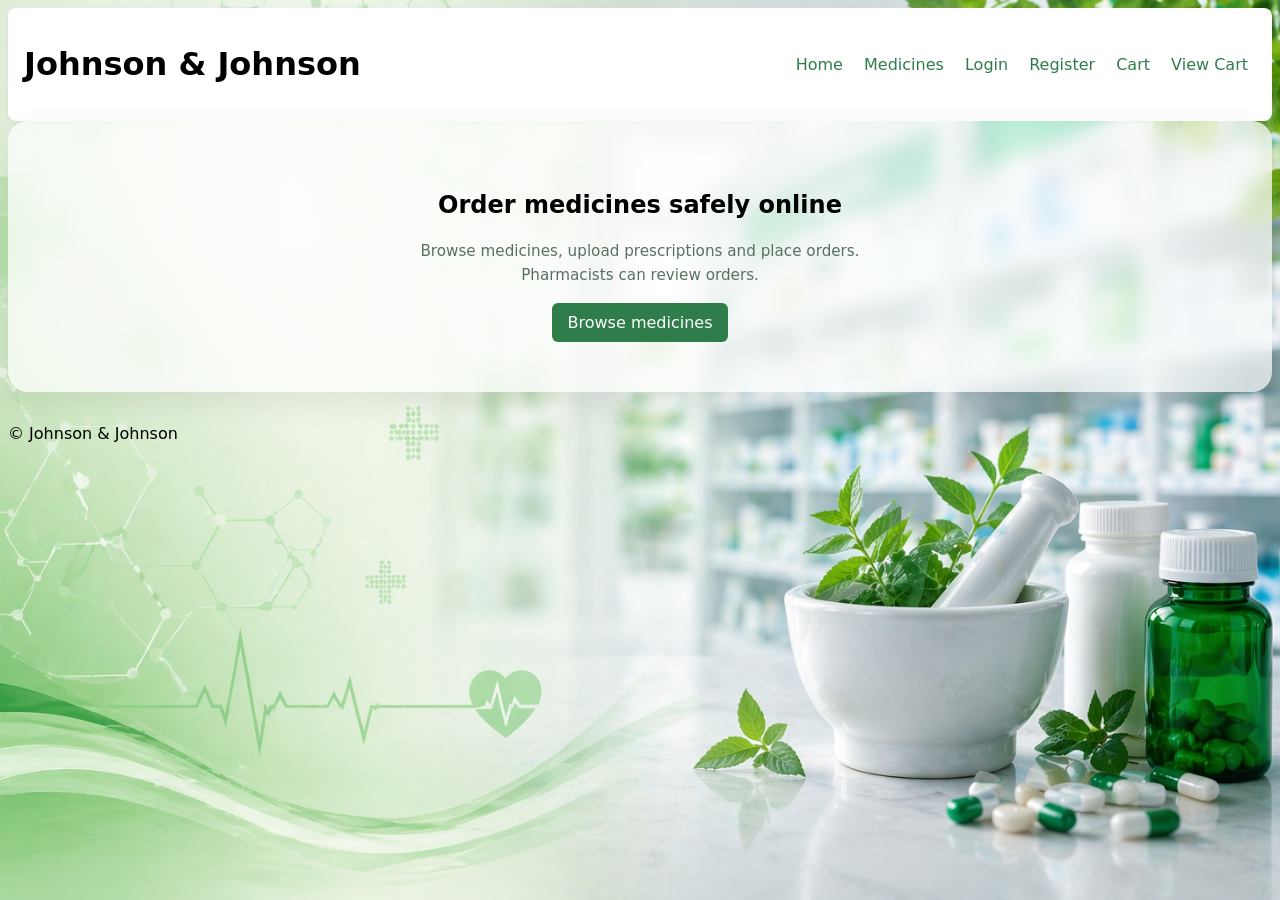
<file: public/index.html>
<!doctype html>
<html lang="en">
<head>
  <meta charset="utf-8">
  <meta name="viewport" content="width=device-width,initial-scale=1">
  <title>Johnson & Johnson</title>
  <link rel="stylesheet" href="../assets/css/styles.css">
  <script defer src="../assets/js/scripts.js"></script>
</head>
<body>
  <header class="site-header">
    <h1>Johnson & Johnson</h1>
    <nav>
      <a href="index.html">Home</a>
      <a href="medicines.php">Medicines</a>
      <a href="login.html">Login</a>
      <a href="register.html">Register</a>
      <a href="../src/cart_view.php">Cart</a>
      <a href="cart.php">View Cart</a>
    </nav>
  </header>

  <main>
    <section class="hero">
      <h2>Order medicines safely online</h2>
      <p class="muted">Browse medicines, upload prescriptions and place orders. Pharmacists can review orders.</p>
      <a class="cta" href="medicines.php">Browse medicines</a>
    </section>
  </main>

  <footer style="margin-top:2rem">© Johnson & Johnson</footer>
</body>
</html>
</file>
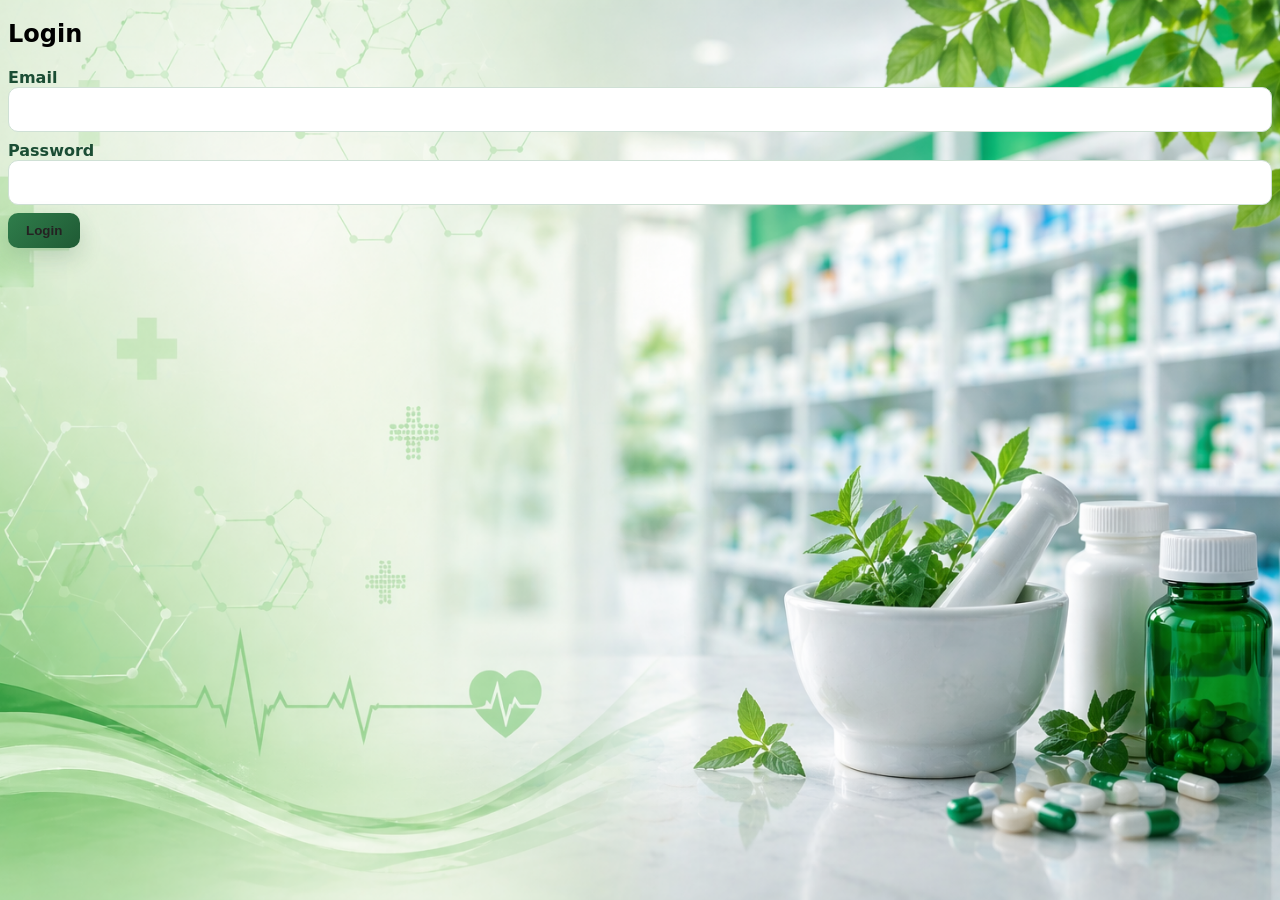
<file: public/login.html>
<!doctype html>
<html lang="en">
<head><meta charset="utf-8"><meta name="viewport" content="width=device-width,initial-scale=1"><title>Login</title>
<link rel="stylesheet" href="../assets/css/styles.css"><script defer src="../assets/js/scripts.js"></script>
</head><body>
<h2>Login</h2>
<form id="loginForm" action="../src/auth_login.php" method="post" novalidate>
  <input type="hidden" name="csrf_token" value="">
  <label>Email<input required name="email" type="email"></label>
  <label>Password<input required name="password" type="password"></label>
  <button type="submit" class="button">Login</button>
</form>
</body></html>
</file>
<file: assets/css/styles.css>
:root {
    --accent: #2f7d4b;
    --accent-dark: #1f5a34;
    --accent-soft: #e9f6ee;
    --ink: #123524;
    --muted: #587061;
    --panel: #ffffff;
    --panel-border: #dbe9e0;
    --surface: #f3f8f4;
    --shadow: 0 14px 34px rgba(16, 54, 32, 0.08);
}

/* body {
    font-family: Inter, system-ui, Arial, sans-serif;
    margin: 0;
    padding: 0;
    background:
        radial-gradient(circle at top right, rgba(47, 125, 75, 0.1), transparent 28%),
        linear-gradient(180deg, #f7fbf8 0%, #eef6f0 100%);
    color: var(--ink);
} */
body {
  font-family: 'Inter', system-ui, -apple-system, Segoe UI, Roboto, Arial, sans-serif;

  /* KEEP IMAGE */
  background-image: url("../images/bg/pharmacy-bg.png");
  background-size: cover;
  background-position: center;
  background-repeat: no-repeat;
  background-attachment: fixed;

  color: var(--text);
}
.site-header {
    display: flex;
    justify-content: space-between;
    align-items: center;
    padding: 1rem;
    background: white;
    border-radius: 8px;
    box-shadow: 0 2px 6px rgba(0, 0, 0, .06);
}

nav a {
    margin: 0 .5rem;
    color: var(--accent);
    text-decoration: none;
}

.hero {
    padding: 2rem;
    background: linear-gradient(90deg, rgba(43, 138, 62, .06), transparent);
    border-radius: 8px;
}

.cta {
    display: inline-block;
    margin-top: 1rem;
    padding: .6rem 1rem;
    background: var(--accent);
    color: white;
    border-radius: 6px;
    text-decoration: none;
}

form {
    max-width: 100%;
    margin: 0;
}

label {
    display: block;
    margin-bottom: .55rem;
    font-weight: 600;
    color: #1b4d34;
}

input,
select,
textarea {
    width: 100%;
    padding: .75rem .85rem;
    border: 1px solid #cfe0d5;
    border-radius: 10px;
    background: #fff;
    box-sizing: border-box;
    font: inherit;
}

input:focus,
select:focus,
textarea:focus {
    outline: none;
    border-color: #78b38d;
    box-shadow: 0 0 0 4px rgba(47, 125, 75, 0.12);
}

textarea {
    min-height: 120px;
    resize: vertical;
}

table {
    width: 100%;
    border-collapse: collapse;
}

th,
td {
    padding: .9rem 1rem;
    border-bottom: 1px solid #e4eee7;
    text-align: left;
}

th {
    font-size: .92rem;
    text-transform: uppercase;
    letter-spacing: .04em;
    color: #527160;
    background: #f6fbf7;
}

button,
.button,
.action-link {
    display: inline-flex;
    align-items: center;
    justify-content: center;
    gap: .35rem;
    padding: .72rem 1rem;
    border-radius: 999px;
    border: none;
    background: linear-gradient(135deg, var(--accent), var(--accent-dark));
    color: #252122;
    text-decoration: none;
    font-weight: 700;
    cursor: pointer;
    box-shadow: 0 10px 22px rgba(33, 91, 56, 0.18);
}

button:hover,
.button:hover,
.action-link:hover {
    filter: brightness(1.03);
    transform: translateY(-1px);
}

.button.disabled,
button:disabled {
    background: #9eb1a4;
    box-shadow: none;
    cursor: not-allowed;
}

.muted {
    color: var(--muted);
    font-size: .95rem;
}

.badge,
.pill,
.status-pill {
    display: inline-flex;
    align-items: center;
    gap: .3rem;
    padding: .32rem .72rem;
    border-radius: 999px;
    font-size: .82rem;
    font-weight: 700;
    background: #e6f2ea;
    color: #1d6a36;
}

.pill-warn,
.status-pill.pending {
    background: #fff2d9;
    color: #956516;
}

.status-pill.processing {
    background: #edf7f0;
    color: #2f7d4b;
}

.status-pill.completed,
.status-pill.delivered {
    background: #e6f6ea;
    color: #22673b;
}

.status-pill.cancelled,
.status-pill.rejected {
    background: #fff0f0;
    color: #9b2424;
}

.page-container {
    max-width: 1180px;
    margin: 0 auto;
    padding: 32px 20px 56px;
}

.showcase-shell {
    display: grid;
    gap: 1.5rem;
}

.showcase-hero {
    display: flex;
    justify-content: space-between;
    align-items: flex-start;
    gap: 1rem;
    background: linear-gradient(135deg, #ffffff, #e8f6ec);
    padding: 1.5rem;
    border-radius: 16px;
    box-shadow: 0 10px 24px rgba(20, 66, 36, .08);
}

.showcase-hero h1 {
    margin: .2rem 0;
}

.showcase-actions {
    display: flex;
    gap: .75rem;
    flex-wrap: wrap;
}

.showcase-grid {
    display: grid;
    grid-template-columns: repeat(auto-fit, minmax(320px, 1fr));
    gap: 1.5rem;
}

.showcase-panel,
.surface-card,
.table-card,
.form-card,
.profile-card,
.summary-card,
.hero-card,
.auth-card {
    background: var(--panel);
    border: 1px solid var(--panel-border);
    border-radius: 22px;
    padding: 1.4rem;
    box-shadow: var(--shadow);
}

.eyebrow {
    text-transform: uppercase;
    letter-spacing: .12em;
    font-size: .8rem;
    color: #2b8a3e;
    font-weight: 700;
    margin: 0;
}

.status-box {
    margin-top: 1rem;
    padding: .9rem 1rem;
    border-radius: 12px;
    border: 1px solid #dceee0;
}

.status-box.info {
    background: #eef8f1;
    color: #1c5f34;
}

.status-box.success {
    background: #edf9f0;
    color: #165c30;
    border-color: #bfe3ca;
}

.status-box.error {
    background: #fff0f0;
    color: #9f1f1f;
    border-color: #f0c4c4;
}

.results-grid {
    display: grid;
    grid-template-columns: repeat(auto-fit, minmax(220px, 1fr));
    gap: 1rem;
    margin-top: 1rem;
}

.result-card {
    border: 1px solid #dfede4;
    border-radius: 14px;
    padding: 1rem;
    background: #fbfefc;
}

.result-top {
    display: flex;
    justify-content: space-between;
    align-items: flex-start;
    gap: .5rem;
}

.result-top h3 {
    margin: 0;
}

.json-preview {
    margin-top: 1rem;
    background: #092315;
    color: #d9f8e1;
    padding: 1rem;
    border-radius: 14px;
    overflow: auto;
    min-height: 260px;
}

.checkbox-row {
    display: flex;
    align-items: center;
    gap: .5rem;
    margin-top: .75rem;
}

.checkbox-row input {
    width: auto;
}

.secondary {
    background: #2f7d4b;
}

.customer-shell {
    display: grid;
    gap: 1.5rem;
}

.customer-hero,
.auth-shell {
    display: flex;
    justify-content: space-between;
    align-items: flex-start;
    gap: 1.2rem;
    padding: 1.6rem;
    border-radius: 24px;
    background: linear-gradient(135deg, rgba(255, 255, 255, 0.98), rgba(232, 245, 236, 0.96));
    border: 1px solid #d8e8de;
    box-shadow: var(--shadow);
}

.customer-hero h1,
.auth-card h1,
.auth-card h2 {
    margin: .25rem 0 .4rem;
    font-size: clamp(2rem, 4vw, 2.7rem);
}

.hero-copy,
.auth-copy {
    max-width: 640px;
}

.hero-stats,
.summary-strip,
.profile-meta,
.auth-links {
    display: flex;
    gap: .85rem;
    flex-wrap: wrap;
}

.stat-chip {
    min-width: 132px;
    padding: .85rem 1rem;
    border-radius: 18px;
    background: #fff;
    border: 1px solid #d9e8de;
    box-shadow: 0 8px 18px rgba(24, 74, 42, 0.06);
}

.stat-chip strong {
    display: block;
    font-size: 1.15rem;
    color: #103822;
}

.stat-chip span {
    color: #5f7967;
    font-size: .88rem;
}

.catalog-grid {
    display: grid;
    grid-template-columns: repeat(auto-fit, minmax(240px, 1fr));
    gap: 1.1rem;
}

.catalog-card {
    display: grid;
    gap: .9rem;
    padding: 1.2rem;
    border-radius: 20px;
    background: rgba(255, 255, 255, 0.96);
    border: 1px solid #d9e7de;
    box-shadow: var(--shadow);
}

.catalog-top {
    display: flex;
    justify-content: space-between;
    gap: .8rem;
    align-items: flex-start;
}

.catalog-card h3 {
    margin: 0;
}

.catalog-meta {
    display: flex;
    flex-wrap: wrap;
    gap: .55rem;
}

.catalog-price {
    font-size: 1.3rem;
    font-weight: 800;
    color: #1f5d37;
}

.stock-chip {
    background: #edf7f0;
    color: #2b7044;
}

.stock-chip.low {
    background: #fff0dc;
    color: #996112;
}

.alert-inline {
    padding: .85rem 1rem;
    border-radius: 14px;
    border: 1px solid transparent;
    font-weight: 600;
}

.alert-inline.error {
    background: #fff1f1;
    border-color: #f1cbcb;
    color: #9a2525;
}

.alert-inline.success {
    background: #eef9f1;
    border-color: #cae7d2;
    color: #20623b;
}

.empty-state {
    padding: 2rem;
    text-align: center;
    color: #587061;
}

.table-card table tr:last-child td {
    border-bottom: none;
}

.link-row {
    display: flex;
    gap: .65rem;
    flex-wrap: wrap;
}

.link-quiet {
    color: var(--accent-dark);
    text-decoration: none;
    font-weight: 700;
}

.checkout-grid,
.profile-grid,
.auth-grid {
    display: grid;
    grid-template-columns: 1.05fr .95fr;
    gap: 1.4rem;
}

.checkout-summary-table td,
.checkout-summary-table th {
    padding: .85rem .9rem;
}

.checkout-total {
    display: flex;
    justify-content: space-between;
    align-items: center;
    margin-top: 1rem;
    padding-top: 1rem;
    border-top: 1px solid #e3ede6;
    font-size: 1.15rem;
    font-weight: 800;
}

.form-stack {
    display: grid;
    gap: 1rem;
}

.form-note {
    color: #56705e;
    font-size: .92rem;
}

.upload-callout {
    padding: 1rem;
    border-radius: 16px;
    background: #fff3e5;
    border: 1px solid #f2d6aa;
    color: #8f5d13;
}

.profile-card h2,
.form-card h2,
.table-card h2,
.summary-card h2,
.hero-card h2 {
    margin-top: 0;
}

.profile-section-title {
    margin: 0 0 .9rem;
    font-size: 1.1rem;
}

.summary-list {
    display: grid;
    gap: .8rem;
}

.summary-list .row {
    display: flex;
    justify-content: space-between;
    gap: 1rem;
    color: #4e6858;
}

.detail-table td:last-child,
.order-table td:last-child {
    white-space: nowrap;
}

.auth-card {
    width: min(100%, 560px);
    margin: 0;
    padding: 2rem;
}

.auth-card h2 {
    font-size: 2rem;
}

.auth-card .button,
.auth-card button {
    width: 100%;
}

.auth-card label {
    margin-bottom: .35rem;
}

.auth-link-inline {
    color: var(--accent-dark);
    text-decoration: none;
    font-weight: 700;
}

.auth-topbar {
    max-width: 900px;
    margin: 24px auto 6px;
    display: flex;
    flex-direction: column;
    align-items: center;
    justify-content: center;
    gap: .45rem;
    text-align: center;
}

.auth-brand {
    width: 100%;
    display: flex;
    flex-direction: column;
    align-items: center;
    justify-content: center;
    gap: .45rem;
}

.auth-logo-mark {
    width: 84px;
    height: 84px;
    display: inline-flex;
    align-items: center;
    justify-content: center;
    border-radius: 50%;
    background: linear-gradient(135deg, #2f7d4b, #1f5a34);
    color: #fff;
    font-size: 1.5rem;
    font-weight: 800;
    box-shadow: 0 16px 30px rgba(31, 90, 52, 0.18);
}

.auth-brand h1 {
    margin: 0;
    font-size: clamp(2.1rem, 5vw, 3rem);
    color: #1f5a34;
}

.auth-phone {
    margin: 0;
    font-size: 1.05rem;
    font-weight: 700;
    color: #326d49;
}

.auth-layout {
    max-width: 1040px;
    margin: 8px auto 0;
    display: grid;
    grid-template-columns: minmax(300px, 390px) minmax(360px, 560px);
    gap: 2rem;
    align-items: center;
    justify-content: center;
}

.auth-side {
    background: linear-gradient(145deg, #ffffff, #f1fbf4);
    border: 1px solid #d7e7dc;
    border-radius: 26px;
    padding: 1.9rem;
    box-shadow: var(--shadow);
}

.auth-side h3 {
    margin: 0 0 1rem;
    color: #1f5a34;
    font-size: 1.55rem;
}

.auth-bullets {
    margin: 0;
    padding-left: 1.25rem;
    display: grid;
    gap: .95rem;
    color: #2b5140;
}

.auth-bullets li {
    line-height: 1.6;
}

.auth-bullets strong {
    color: #123524;
}

.auth-card-wrap {
    display: flex;
    justify-content: center;
    align-items: center;
}

.auth-card .muted {
    margin-bottom: 1rem;
}

.auth-footer-link {
    margin-top: 1.2rem;
    text-align: center;
}

.auth-social-corner {
    position: fixed;
    right: 20px;
    bottom: 20px;
    display: flex;
    gap: .65rem;
    flex-wrap: wrap;
    justify-content: flex-end;
    max-width: 320px;
}

.auth-social-corner a {
    display: inline-flex;
    align-items: center;
    justify-content: center;
    padding: .65rem .95rem;
    border-radius: 999px;
    background: #1f5a34;
    color: #fff;
    text-decoration: none;
    font-weight: 700;
    box-shadow: 0 10px 22px rgba(31, 90, 52, 0.18);
}

.auth-social-corner a:hover {
    background: #2f7d4b;
}

@media (max-width: 900px) {
    .checkout-grid,
    .profile-grid,
    .auth-grid,
    .auth-layout {
        grid-template-columns: 1fr;
    }

    .auth-card-wrap {
        display: block;
    }

    .auth-side,
    .auth-card {
        width: 100%;
        box-sizing: border-box;
    }
}

@media (max-width: 700px) {
    body {
        padding: 0;
    }

    .showcase-hero,
    .customer-hero,
    .auth-shell {
        flex-direction: column;
    }

    .page-container {
        padding: 20px 14px 90px;
    }

    .auth-topbar {
        margin: 18px 14px 0;
    }

    .auth-side,
    .auth-card {
        padding: 1.4rem;
    }

    .auth-social-corner {
        position: static;
        margin: 0 14px 24px;
        justify-content: center;
        max-width: none;
    }

    th,
    td {
        padding: .75rem;
    }
}

.catalog-grid-wide {
    grid-template-columns: repeat(auto-fit, minmax(260px, 1fr));
}

.catalog-card-rich {
    gap: 1rem;
}

.catalog-image-wrap {
    height: 180px;
    border-radius: 18px;
    overflow: hidden;
    background: linear-gradient(135deg, #eef8f1, #dfeee4);
    border: 1px solid #d6e8dc;
    display: flex;
    align-items: center;
    justify-content: center;
}

.catalog-image-wrap.placeholder {
    background: radial-gradient(circle at top left, rgba(255,255,255,0.85), transparent 34%), linear-gradient(135deg, #eff9f1, #d7eadc);
}

.catalog-image {
    width: 100%;
    height: 100%;
    object-fit: cover;
    display: block;
}

.catalog-image-fallback {
    width: 78px;
    height: 78px;
    border-radius: 50%;
    display: inline-flex;
    align-items: center;
    justify-content: center;
    background: linear-gradient(135deg, #2f7d4b, #1f5a34);
    color: #fff;
    font-size: 1.5rem;
    font-weight: 800;
    letter-spacing: .08em;
    box-shadow: 0 14px 28px rgba(31, 90, 52, 0.18);
}

.catalog-card-rich {
    display: flex;
    flex-direction: column;
}

.catalog-card-rich .catalog-top {
    min-height: 148px;
    align-items: flex-start;
}

.catalog-card-rich .catalog-top > div:first-child {
    display: grid;
    align-content: start;
    gap: .55rem;
    width: 100%;
}

.catalog-card-rich .catalog-top .muted {
    margin: 0;
    min-height: 78px;
}

.catalog-card-rich .catalog-meta {
    min-height: 34px;
    align-items: center;
}

.catalog-card-rich .catalog-price {
    margin-top: auto;
}

.catalog-card-rich form,
.catalog-card-rich .button.disabled {
    margin-top: .35rem;
    align-self: flex-start;
}


.stock-chip,
.stock-chip.low {
    display: inline-flex;
    align-items: center;
    gap: .3rem;
    padding: .32rem .72rem;
    border-radius: 999px;
    font-size: .82rem;
    font-weight: 700;
}

.stock-chip {
    background: #edf7f0;
    color: #2b7044;
}

.stock-chip.low {
    background: #fff0dc;
    color: #996112;
}

.admin-section-title {
    color: #123524;
    margin-bottom: 1rem;
}

.admin-table {
    width: 100%;
    border-collapse: collapse;
    background: rgba(255, 255, 255, 0.9);
    border: 1px solid #c9dfcf;
    box-shadow: 0 18px 38px rgba(25, 77, 46, 0.08);
}

.admin-table th,
.admin-table td {
    padding: 1rem 1.25rem;
    border: 1px solid #c9dfcf;
    text-align: left;
    vertical-align: middle;
}

.admin-table th {
    color: #2b7044;
    font-weight: 800;
    text-transform: uppercase;
    letter-spacing: 0.06em;
    background: #eef7f1;
}

.admin-link {
    color: #1f7a43;
    font-weight: 700;
    text-decoration: underline;
    text-underline-offset: 0.12em;
}

.admin-link:hover {
    color: #155c31;
}

.admin-action-button {
    display: inline-flex;
    align-items: center;
    justify-content: center;
    padding: .78rem 1.2rem;
    border-radius: 999px;
    background: linear-gradient(135deg, #2f7d4b, #1f5a34);
    color: #fff;
    text-decoration: none;
    font-weight: 800;
    box-shadow: 0 14px 28px rgba(31, 90, 52, 0.18);
    margin-bottom: 1rem;
}

.admin-action-button:hover {
    background: linear-gradient(135deg, #3f965e, #2b7044);
    color: #fff;
}

/* APPLE STYLE FOOTER */
.footer {
  background: #1f5a34;
  color: #1d1d1f;
  font-size: 12px;
  margin-top: 60px;
}

/* WRAPPER */
.footer-wrapper {
  max-width: 1100px;
  margin: auto;
  padding: 30px 20px;
}

/* GRID */
.footer-grid {
  display: grid;
  grid-template-columns: repeat(auto-fit, minmax(160px, 1fr));
  gap: 25px;
}

/* HEADINGS */
.footer-grid h4 {
  font-size: 18px;
  font-weight: 700;
  margin-bottom: 8px;
}

/* LINKS */
.footer-grid a {
  display: block;
  color: #fff;
  text-decoration: none;
  margin: 4px 0;
  transition: 0.2s;
  font-size: 14px;

}

.footer-grid a:hover {
  color: #000;
}

/* DIVIDER */
.footer-divider {
  margin: 20px 0;
  height: 1px;
  background: #d2d2d7;
}

/* BOTTOM */
.footer-bottom {
  display: flex;
  justify-content: space-between;
  align-items: center;
  flex-wrap: wrap;
}

/* COPYRIGHT */
.footer-copy {
  color: #fff;
  font-size: 16px;
}

/* SOCIALS */
.footer-socials a {
  margin-left: 10px;
  color: #fff;
  font-size: 18px;
  transition: 0.2s;
}

.footer-socials a:hover {
  color: #000;
  transform: translateY(-2px);
}

.footer-grid {
  display: grid;
  grid-template-columns: repeat(2, 1fr); /* force clean 2 columns */
  gap: 40px;
  max-width: 500px;  /* keeps it centered & not stretched */
}

/* =========================
   HERO SECTION
========================= */
.hero {
  text-align: center;
  padding: 50px 20px;
  border-radius: 20px;
  background: rgba(255,255,255,0.7);
  backdrop-filter: blur(10px);
  box-shadow: 0 10px 30px rgba(0,0,0,0.08);
}

.hero h1 {
  font-size: 2.5rem;
  margin-bottom: 10px;
}

.hero p {
  max-width: 500px;
  margin: auto;
  line-height: 1.6;
}

/* =========================
   FEATURE CARDS
========================= */
.feature-card {
  padding: 20px;
  border-radius: 16px;
  background: rgba(122, 195, 108, 0.85);
  backdrop-filter: blur(8px);
  box-shadow: 0 8px 25px rgba(0,0,0,0.06);
  transition: all 0.3s ease;
  text-align: center;
  opacity: 0;
  transform: translateY(40px);
}

/* IMAGE */
.feature-img {
  width: 80px;
  height: 80px;
  object-fit: contain;
  margin-bottom: 10px;
}

/* HOVER EFFECT */
.feature-card:hover {
  transform: translateY(-10px) scale(1.03);
  box-shadow: 0 15px 40px rgba(43,138,62,0.2);
}

/* =========================
   SCROLL ANIMATION
========================= */
.reveal.active {
  opacity: 1;
  transform: translateY(0);
  transition: all 0.6s ease;
}

/* =========================
   BUTTON IMPROVEMENT
========================= */
.button {
  padding: 10px 18px;
  border-radius: 10px;
  font-weight: 600;
  transition: 0.2s;
}

.button:hover {
  transform: translateY(-2px);
  box-shadow: 0 6px 15px rgba(0,0,0,0.15);
}

/* =========================
   BACKGROUND ANIMATION
========================= */
.bg-animation {
  position: fixed;
  top: 0;
  left: 0;
  width: 100%;
  height: 100%;
  z-index: -1;
  overflow: hidden;
}

.bg-animation span {
  position: absolute;
  display: block;
  width: 80px;
  height: 80px;
  background: rgba(0, 239, 48, 0.273);
  animation: float 15s infinite;
  border-radius: 20px;
}

/* DIFFERENT POSITIONS */
.bg-animation span:nth-child(1) {
  left: 10%;
  animation-duration: 12s;
}
.bg-animation span:nth-child(2) {
  left: 40%;
  animation-duration: 18s;
}
.bg-animation span:nth-child(3) {
  left: 70%;
  animation-duration: 14s;
}
.bg-animation span:nth-child(4) {
  left: 90%;
  animation-duration: 20s;
}

/* FLOAT ANIMATION */
@keyframes float {
  0% {
    transform: translateY(100vh) rotate(0deg);
  }
  100% {
    transform: translateY(-10vh) rotate(360deg);
  }
}

/* =========================
   RESPONSIVE
========================= */
@media (max-width: 768px) {
  .hero h1 {
    font-size: 2rem;
  }

  .feature-img {
    width: 60px;
    height: 60px;
  }
}

/* NAVBAR */
.navbar {
  background: linear-gradient(135deg, #1f5a34, #2f7d4b);
  padding: 14px 20px;
  color: #fff;
  display: flex;
  justify-content: space-between;
  align-items: center;
  flex-wrap: wrap;
  border-radius: 14px;
  box-shadow: 0 8px 25px rgba(0,0,0,0.15);
  margin: 18px;
}

/* LINKS */
.navbar a {
  color: #fff;
  text-decoration: none;
  margin-right: 8px;
  font-weight: 600;
  padding: 7px 12px;
  border-radius: 999px;
  transition: 0.2s;
}

/* HOVER */
.navbar a:hover {
  background: rgba(255,255,255,0.15);
  transform: translateY(-2px);
}

/* LEFT & RIGHT */
.nav-left, .nav-right {
  display: flex;
  align-items: center;
  gap: 6px;
}

/* LOGO */
.logo {
  font-weight: 700;
  margin-right: 10px;
}

/* CART BADGE */
.cart-badge {
  background: #fff;
  color: #1f5a34;
  padding: 2px 7px;
  border-radius: 10px;
  font-size: 0.75rem;
  margin-left: 5px;
}

/* USER PILL */
.nav-pill {
  background: rgba(255,255,255,0.15);
  padding: 6px 12px;
  border-radius: 999px;
}

/* BUTTON STYLES */
.login-btn {
  background: rgba(255,255,255,0.15);
}

.register-btn {
  background: #fff;
  color: #1f5a34 !important;
}

.logout-btn {
  background: #ff4d4d;
}

/* MOBILE */
@media (max-width: 768px) {
  .navbar {
    flex-direction: column;
    align-items: flex-start;
  }
}


/* BUTTONS */
.hero-buttons {
  margin-top: 20px;
}

.button.primary {
  background: var(--primary);
}

.button.secondary {
  background: transparent;
  border: 2px solid var(--primary);
  color: var(--primary);
}

.button.secondary:hover {
  background: var(--primary);
  color: #fff;
}

/* FEATURES */
.features {
  margin-top: 40px;
}

/* FEATURE CARD */
.feature-card {
  padding: 25px;
  border-radius: 16px;
  background: rgba(255,255,255,0.85);
  backdrop-filter: blur(10px);
  text-align: center;
  transition: 0.3s ease;
}

/* IMAGE */
.feature-img {
  width: 80px;
  height: 80px;
  object-fit: contain;
  margin-bottom: 12px;
}

/* HOVER EFFECT */
.feature-card:hover {
  transform: translateY(-8px) scale(1.02);
  box-shadow: 0 15px 35px rgba(43,138,62,0.15);
}

/* REMOVE EMOJI SPACING ISSUE */
.feature-card h3 {
  margin-bottom: 6px;
  font-weight: 600;
}

/* HERO IMPROVED */
.modern-hero {
  text-align: center;
  padding: 90px 20px 60px;
  position: relative;
  margin-top: 40px;
  background: var(--card);
}

.hero-content {
  max-width: 650px;
  margin: auto;
}

.hero h1 {
  font-size: 3rem;
  margin-bottom: 10px;
  font-weight: 700;
  letter-spacing: -0.5px;
}

.hero-subtitle {
  font-size: 1.1rem;
  color: var(--muted);
  line-height: 1.6;
  margin-top: 10px;
}

/* BUTTONS */
.hero-buttons {
  margin-top: 25px;
}

.button.primary {
  background: var(--primary);
  box-shadow: 0 6px 18px rgba(43,138,62,0.25);
}

.button.primary:hover {
  transform: translateY(-2px);
  box-shadow: 0 10px 25px rgba(43,138,62,0.35);
}

.button.secondary {
  background: transparent;
  border: 2px solid var(--primary);
  color: var(--primary);
  margin-left: 10px;
}

.button.secondary:hover {
  background: var(--primary);
  color: #fff;
}

/* FEATURES GRID */
.features {
  margin-top: 60px;
  display: grid;
  grid-template-columns: repeat(auto-fit, minmax(230px, 1fr));
  gap: 25px;
}

/* FEATURE CARD */
/* FEATURE CARDS MATCH PRODUCT CARDS */
.feature-card {
  padding: 20px;
  border-radius: 14px;
  background: var(--card);
  text-align: center;
  transition: all 0.3s ease;
  box-shadow: 0 6px 20px rgba(0,0,0,0.08);
}

/* IMAGE WRAPPER (THIS IS KEY) */
.feature-img-wrapper {
  width: 100%;
  height: 140px;
  display: flex;
  align-items: center;
  justify-content: center;
  background: rgba(43,138,62,0.05);
  border-radius: 12px;
  margin-bottom: 12px;
}

/* IMAGE */
.feature-img-wrapper img {
  max-width: 90px;
  max-height: 90px;
  object-fit: contain;
  transition: 0.3s ease;
}

/* HOVER EFFECT */
.feature-card:hover {
  transform: translateY(-6px);
  box-shadow: 0 12px 30px rgba(0,0,0,0.12);
}

/* IMAGE ANIMATION */
.feature-card:hover img {
  transform: scale(1.1);
}
</file>
